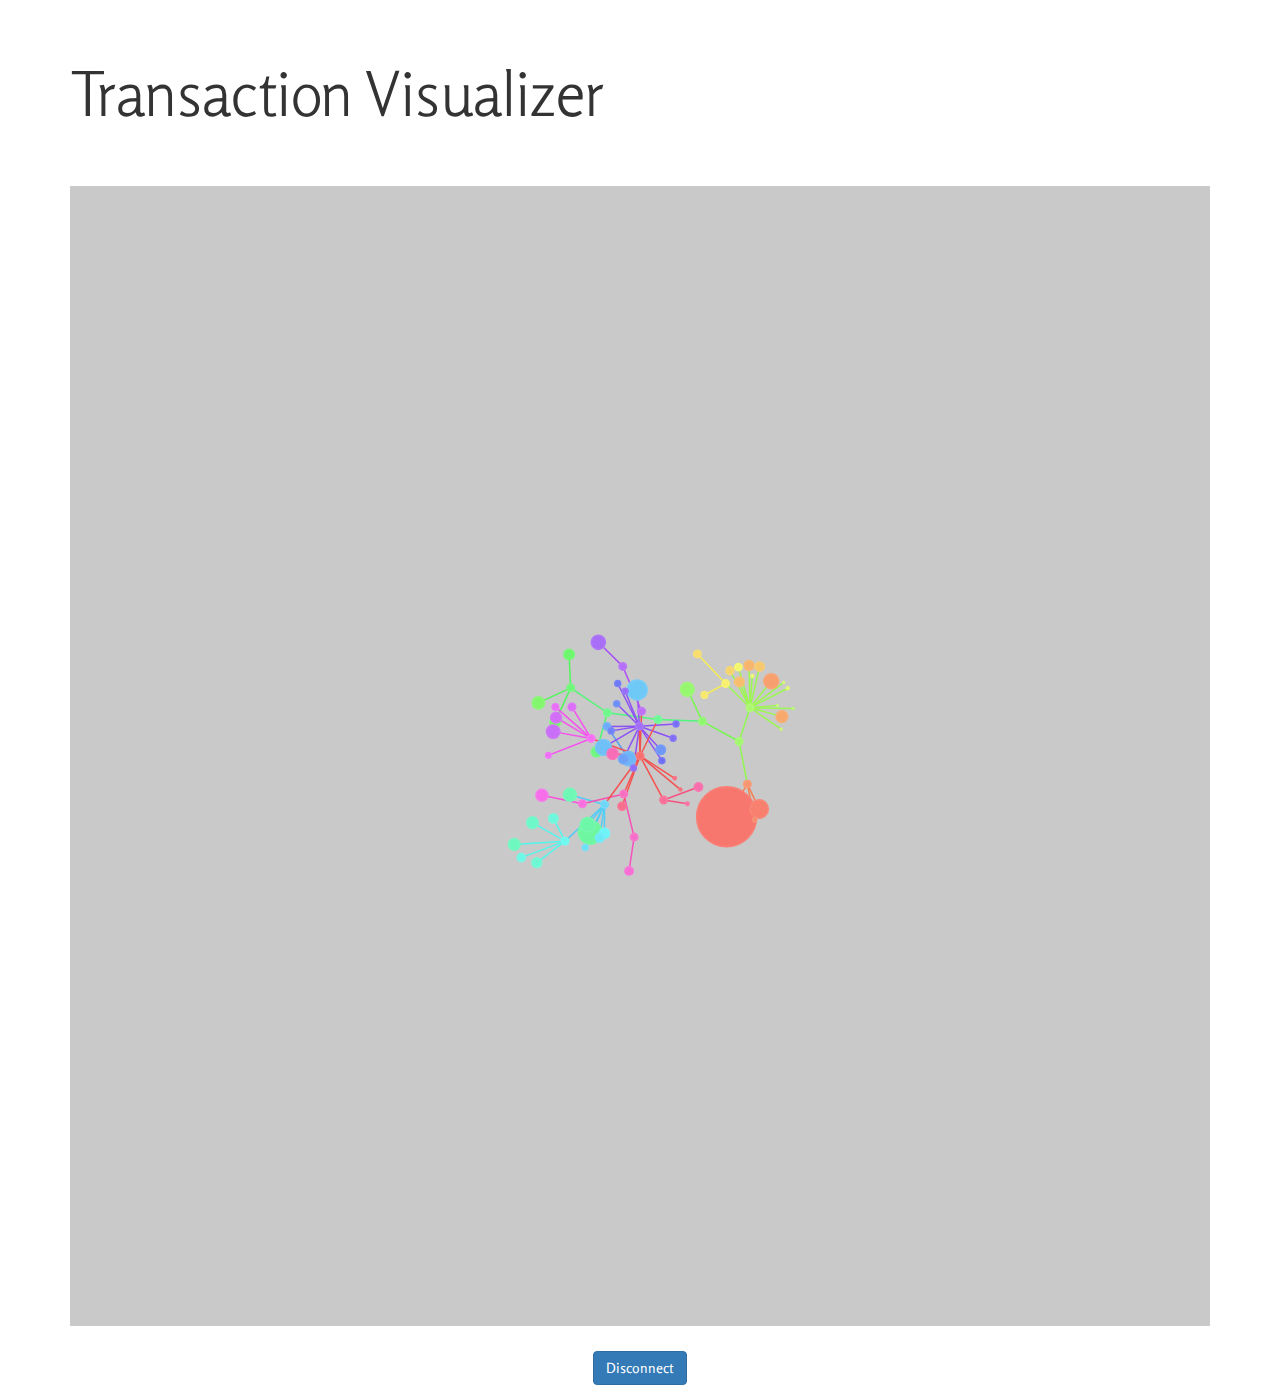
<file: _index.html>
<!DOCTYPE html>
<html>
    <!-- Use the Source, Luke -->
    <head>
        <title>CodeFlower Source code visualization</title>
        <meta name="viewport" content="width=device-width, initial-scale=1.0">
        <meta http-equiv="Content-Type" content="text/html;charset=utf-8">
        <link type="text/css" rel="stylesheet" href="./css/bootstrap.min.css"/>
        <link type="text/css" rel="stylesheet" href="./css/bootstrap-responsive.min.css">
        <link type="text/css" rel="stylesheet" href="http://fonts.googleapis.com/css?family=Rosario:400,700">
        <link type="text/css" rel="stylesheet" href="./css/style.css"/>
    </head>

    <body>
        <div class="content">
            <div class="container">
                <h1>Transaction Visualizer</h1>

                <div id="visualization"></div>

				<fieldset>
					<div class="text-center">
						<a id="disconnect" class="btn btn-primary btn-large">Disconnect</a>
					</div>
				</fieldset>

            </div>
        </div>

        <script type="text/javascript" src="./js/d3/d3.js"></script>
        <script type="text/javascript" src="./js/d3/d3.geom.js"></script>
        <script type="text/javascript" src="./js/d3/d3.layout.js"></script>
        <script type="text/javascript" src="./js/CodeFlower.js"></script>
        <script type="text/javascript" src="./js/dataConverter.js"></script>
        <script type="text/javascript" src="./js/main.js"></script>
    </body>
</html>
</file>
<file: css/style.css>
body {
  font-family: 'Rosario', sans-serif;
}

#visualization {
  overflow: auto;
}

#visualization,
#visualization svg {
  background: transparent;
}

#visualization svg rect {
    fill: rgba(0, 0, 0, 0.21);
}

h1 {
  font-size: 62px;
  font-weight: 300;
  letter-spacing: -2px;
  line-height: 1em;
  margin: 1em 0;
}

textarea {
  width: 98%;
  height: 200px;
}

circle.node {
  cursor: pointer;
  /* stroke: #000; */
  stroke-width: 1.5px;
}

circle.node.directory {
  stroke: #9ecae1;
  stroke-width: 2px;
}

circle.node.collapsed {
  stroke: #555;
}

.nodetext {
  fill: #fefefe;
  font-weight: bold;
}

line.link {
  fill: none;
  /* stroke: #9ecae1; */
  stroke-width: 1.5px;
}

#disconnect {
    margin-top: 20px;
}

#btc-address {
    text-align: center;
}
#btc-address .donation {
    font-size: 1.8em;
}
#btc-address .title {
    font-size: 1.8em;
}
#btc-address .address {
    font-size: 0.8em;
}
</file>
